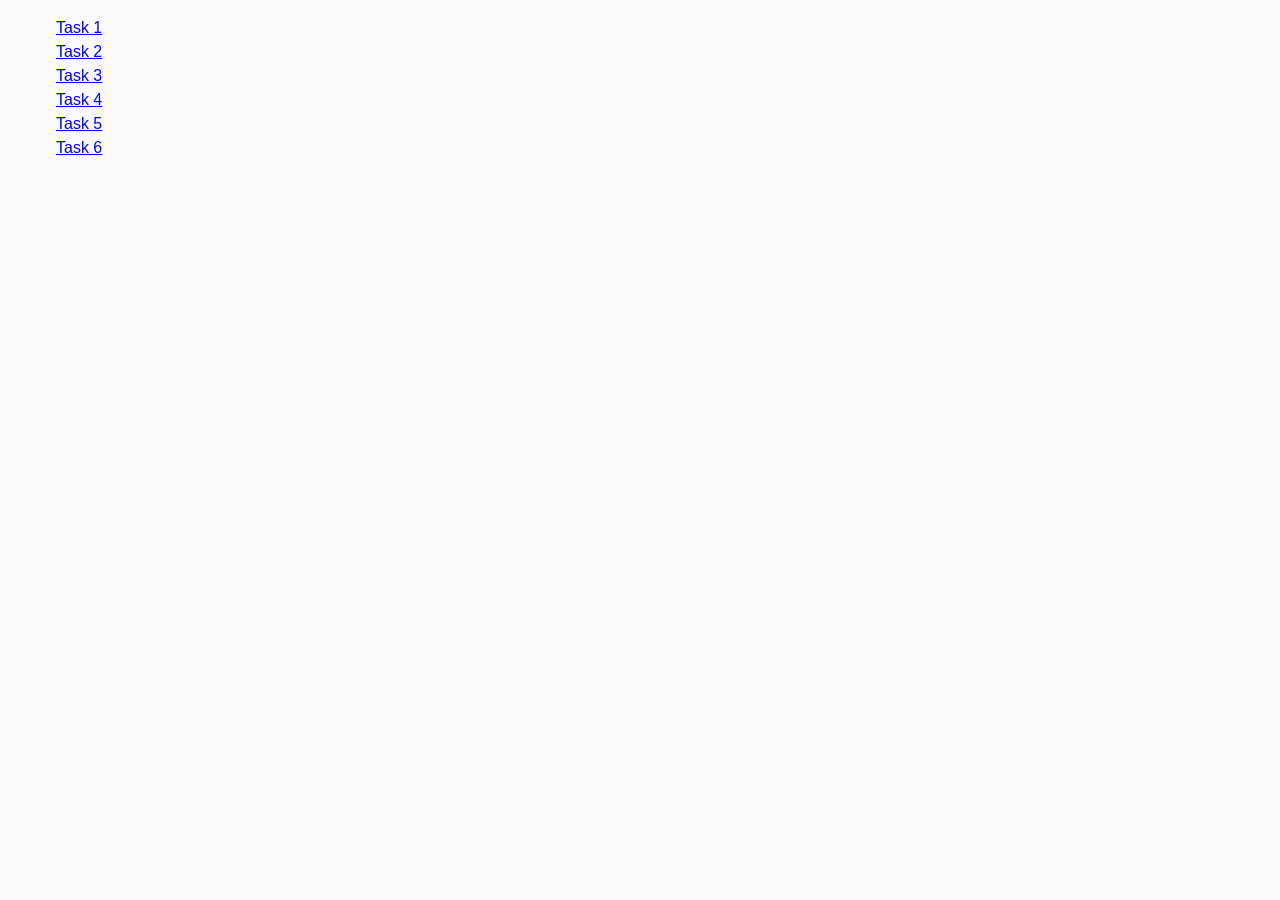
<file: index.html>
<!DOCTYPE html>
<html lang="en">
  <head>
    <meta charset="UTF-8" />
    <meta http-equiv="X-UA-Compatible" content="IE=edge" />
    <meta name="viewport" content="width=device-width, initial-scale=1.0" />
    <title>goit-js-hw-07</title>
    <link rel="stylesheet" href="./css/common.css" />
  </head>
  <body>
    <ul>
      <li><a href="./task-1.html">Task 1</a></li>
      <li><a href="./task-2.html">Task 2</a></li>
      <li><a href="./task-3.html">Task 3</a></li>
      <li><a href="./task-4.html">Task 4</a></li>
      <li><a href="./task-5.html">Task 5</a></li>
      <li><a href="./task-6.html">Task 6</a></li>
    </ul>
  </body>
</html>
</file>
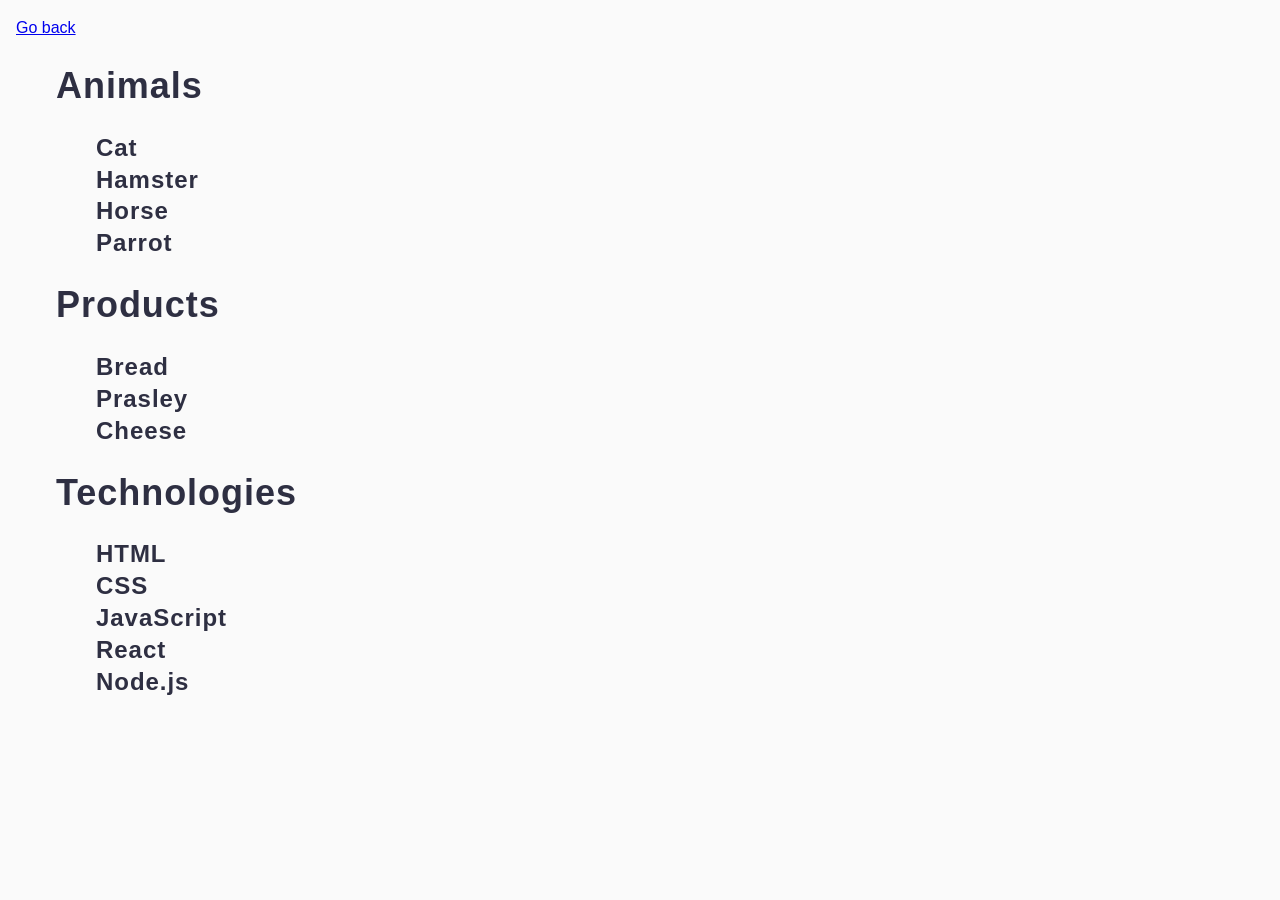
<file: task-1.html>
<!DOCTYPE html>
<html lang="en">
  <head>
    <meta charset="UTF-8" />
    <meta http-equiv="X-UA-Compatible" content="IE=edge" />
    <meta name="viewport" content="width=device-width, initial-scale=1.0" />
    <title>Task 1</title>
    <link rel="stylesheet" href="./css/common.css" />
  </head>
  <body>
    <p><a href="./index.html">Go back</a></p>

    <ul id="categories">
      <li class="item">
        <h2>Animals</h2>

        <ul>
          <li>Cat</li>
          <li>Hamster</li>
          <li>Horse</li>
          <li>Parrot</li>
        </ul>
      </li>
      <li class="item">
        <h2>Products</h2>

        <ul>
          <li>Bread</li>
          <li>Prasley</li>
          <li>Cheese</li>
        </ul>
      </li>
      <li class="item">
        <h2>Technologies</h2>

        <ul>
          <li>HTML</li>
          <li>CSS</li>
          <li>JavaScript</li>
          <li>React</li>
          <li>Node.js</li>
        </ul>
      </li>
    </ul>

    <script src="./js/task-1.js" type="module"></script>
  </body>
</html>
</file>
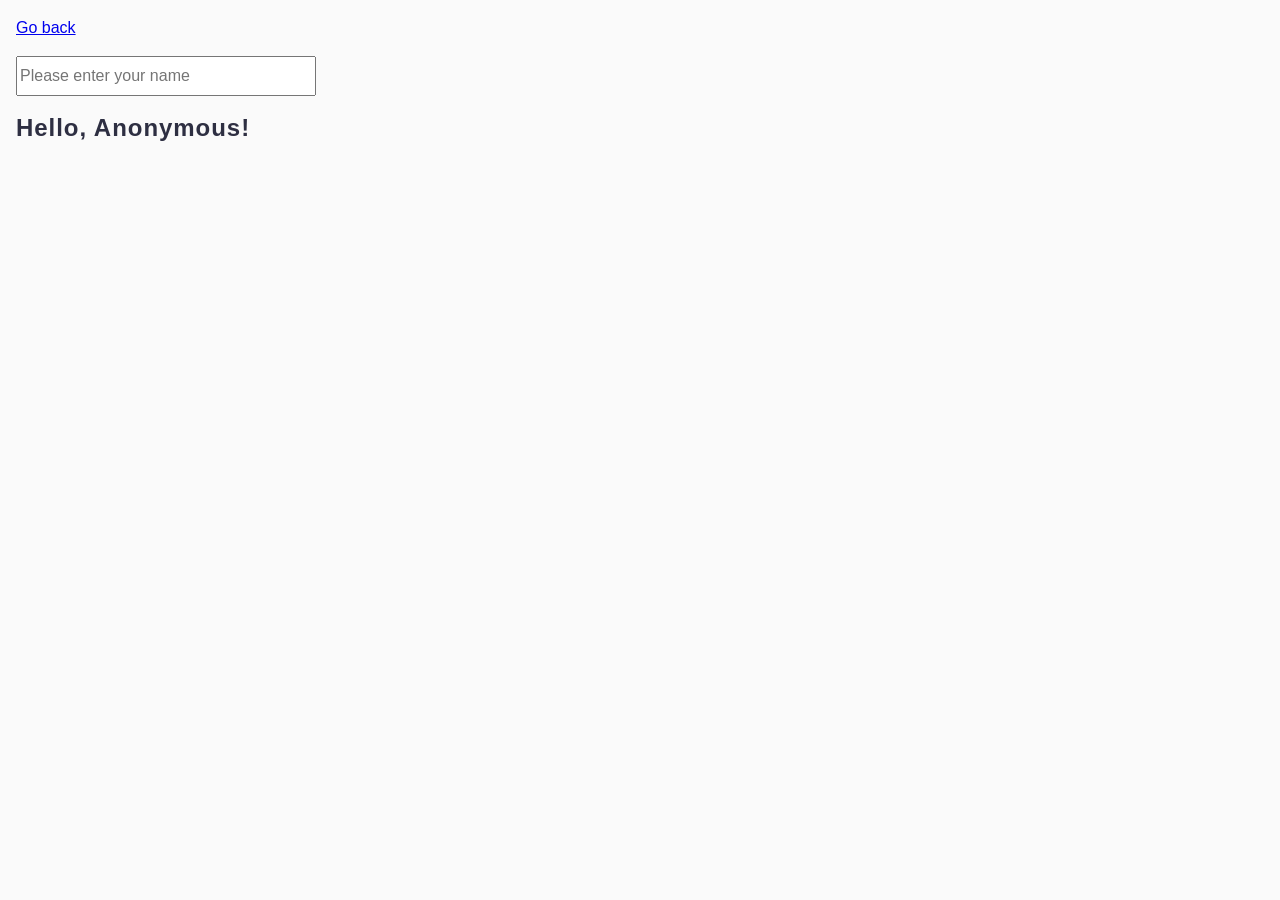
<file: task-3.html>
<!DOCTYPE html>
<html lang="en">
  <head>
    <meta charset="UTF-8" />
    <meta http-equiv="X-UA-Compatible" content="IE=edge" />
    <meta name="viewport" content="width=device-width, initial-scale=1.0" />
    <title>Task 3</title>
    <link rel="stylesheet" href="./css/common.css" />
  </head>
  <body>
    <p><a href="./index.html">Go back</a></p>

    <input type="text" id="name-input" placeholder="Please enter your name" />
    <h1>Hello, <span id="name-output">Anonymous</span>!</h1>

    <script src="./js/task-3.js" type="module"></script>
  </body>
</html>
</file>
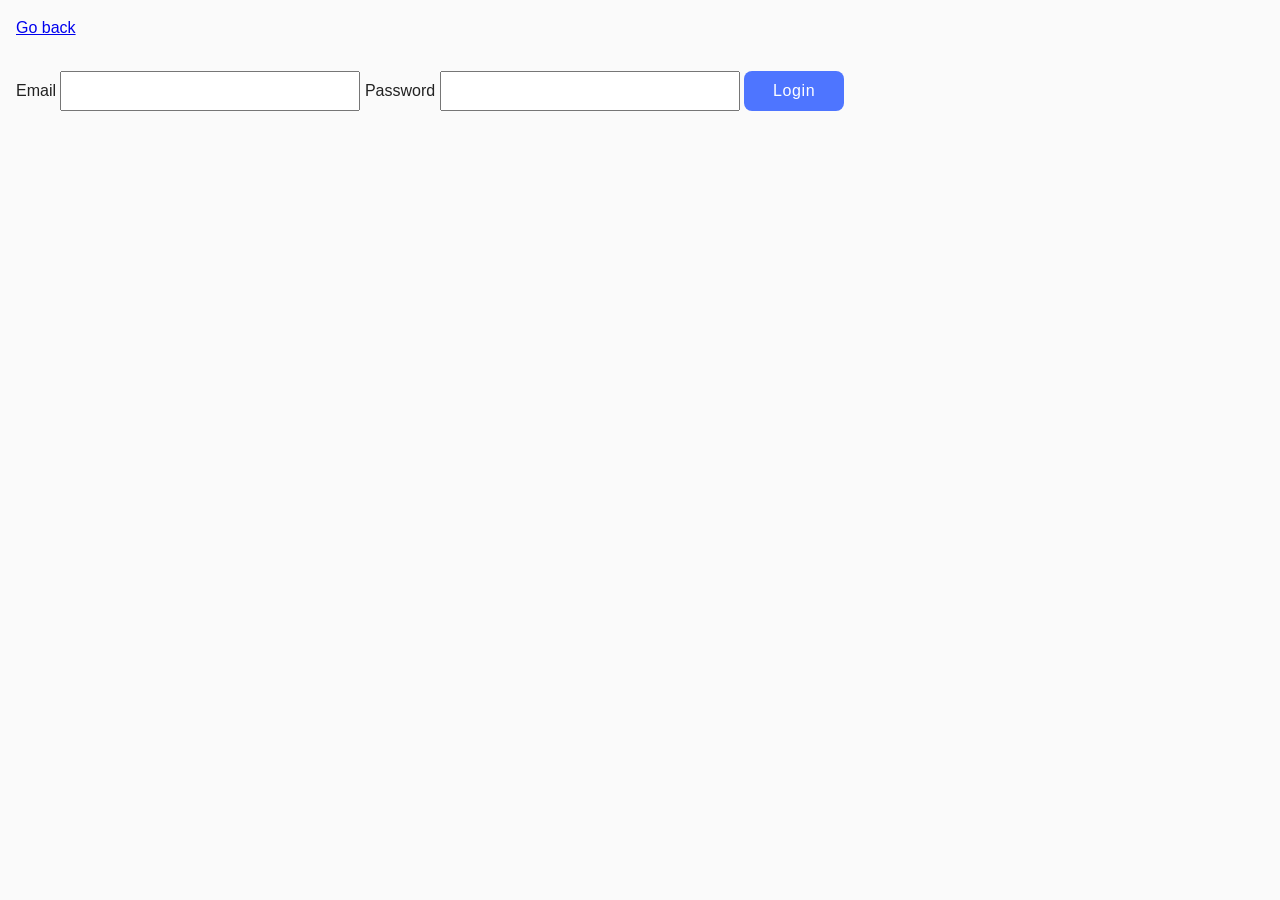
<file: task-4.html>
<!DOCTYPE html>
<html lang="en">
  <head>
    <meta charset="UTF-8" />
    <meta http-equiv="X-UA-Compatible" content="IE=edge" />
    <meta name="viewport" content="width=device-width, initial-scale=1.0" />
    <title>Task 4</title>
    <link rel="stylesheet" href="./css/common.css" />
  </head>
  <body>
    <p><a href="./index.html">Go back</a></p>

    <form class="login-form">
      <label>
        Email
        <input type="email" name="email" />
      </label>
      <label>
        Password
        <input type="password" name="password" />
      </label>
      <button type="submit">Login</button>
    </form>

    <script src="./js/task-4.js" type="module"></script>
  </body>
</html>
</file>
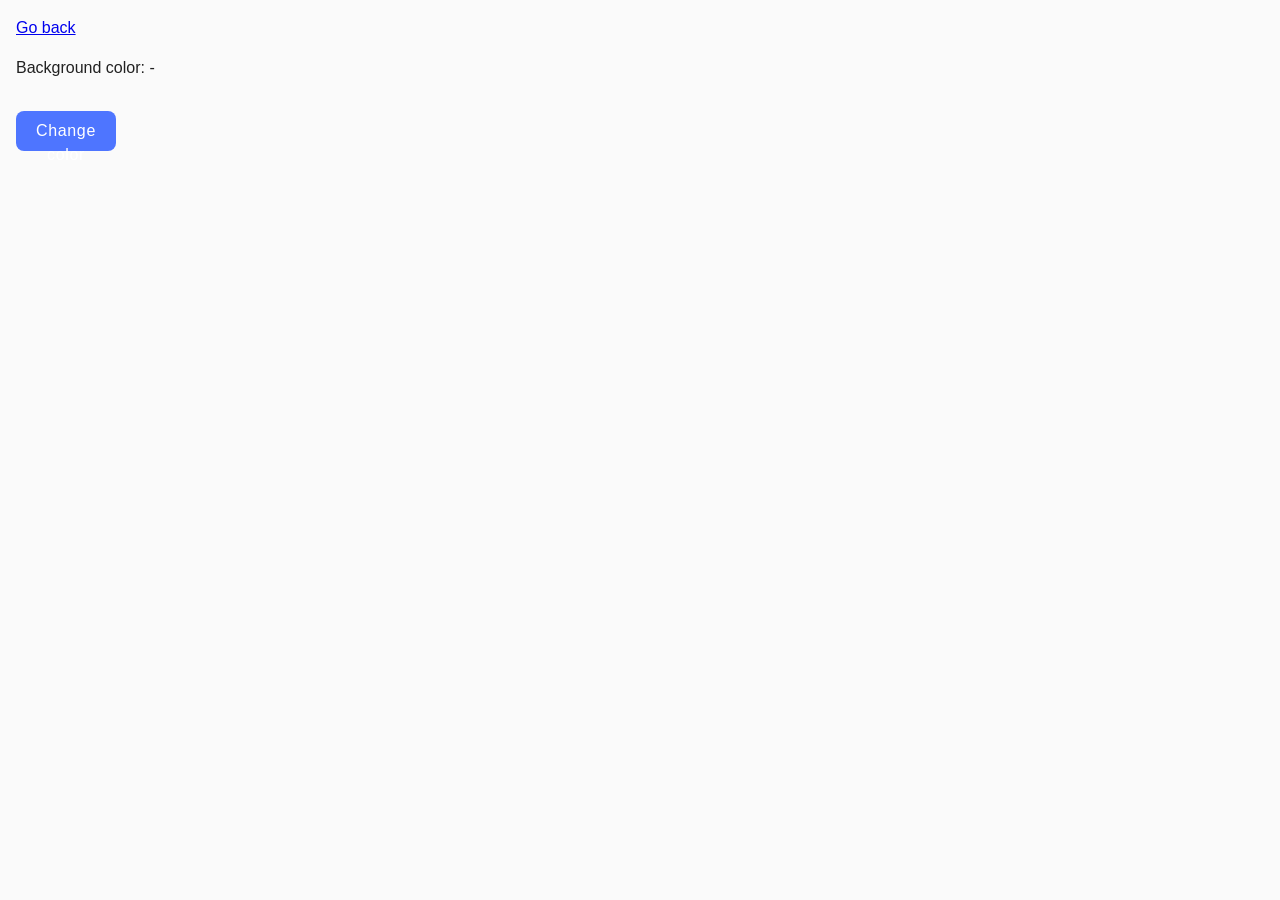
<file: task-5.html>
<!DOCTYPE html>
<html lang="en">
  <head>
    <meta charset="UTF-8" />
    <meta http-equiv="X-UA-Compatible" content="IE=edge" />
    <meta name="viewport" content="width=device-width, initial-scale=1.0" />
    <title>Task 5</title>
    <link rel="stylesheet" href="./css/common.css" />
  </head>
  <body>
    <p><a href="./index.html">Go back</a></p>

    <div class="widget">
      <p>Background color: <span class="color">-</span></p>
      <button type="button" class="change-color">Change color</button>
    </div>

    <script src="./js/task-5.js" type="module"></script>
  </body>
</html>
</file>
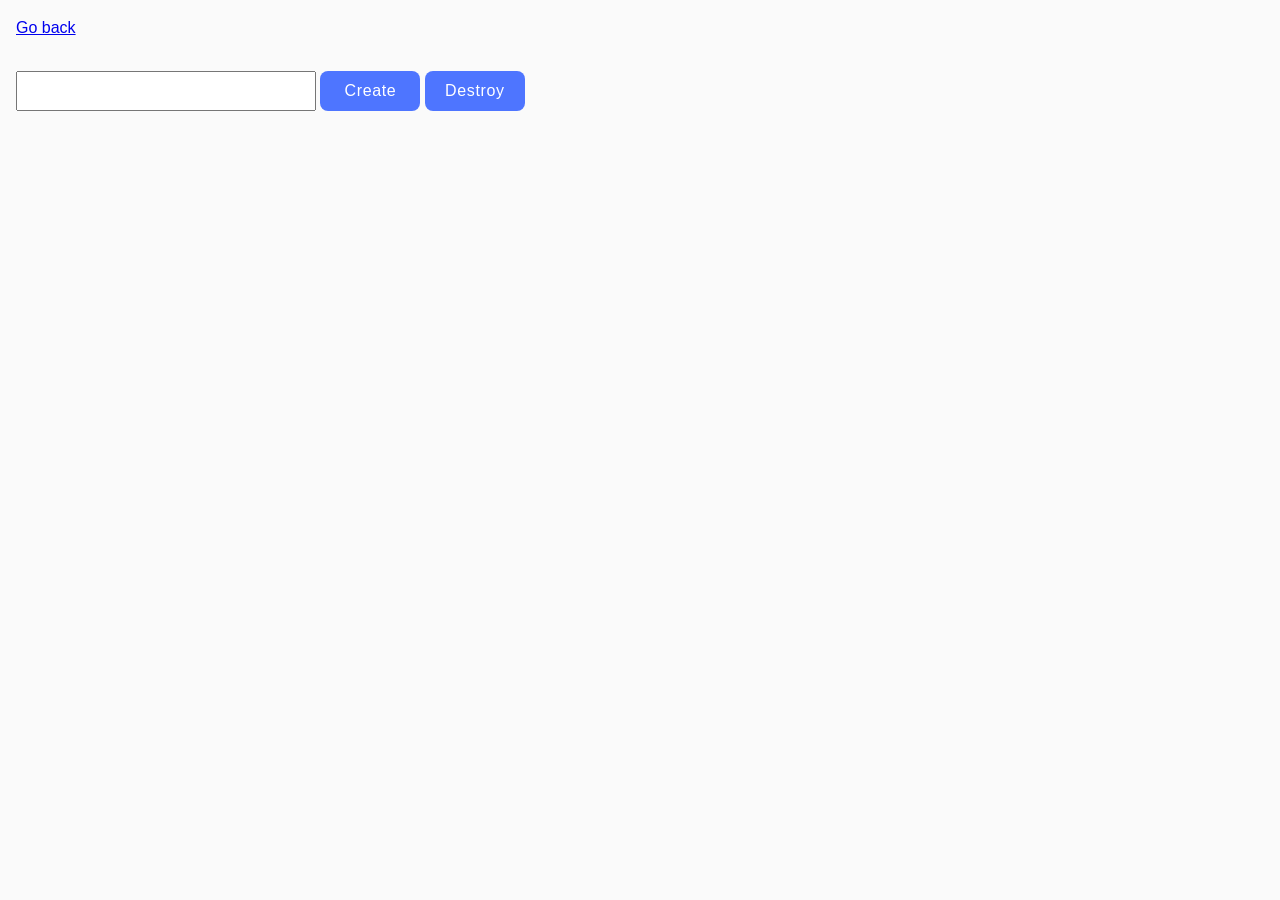
<file: task-6.html>
<!DOCTYPE html>
<html lang="en">
  <head>
    <meta charset="UTF-8" />
    <meta http-equiv="X-UA-Compatible" content="IE=edge" />
    <meta name="viewport" content="width=device-width, initial-scale=1.0" />
    <title>Task 6</title>
    <link rel="stylesheet" href="./css/common.css" />
  </head>
  <body>
    <p><a href="./index.html">Go back</a></p>

    <div id="controls">
      <input type="number" min="1" max="100" step="1" />
      <button type="button" data-create>Create</button>
      <button type="button" data-destroy>Destroy</button>
    </div>

    <div id="boxes"></div>

    <script src="./js/task-6.js" type="module"></script>
  </body>
</html>
</file>
<file: css/common.css>
* {
  box-sizing: border-box;
}

body {
  margin: 16px;
  font-family: -apple-system, BlinkMacSystemFont, 'Segoe UI', Roboto, Oxygen,
    Ubuntu, Cantarell, 'Open Sans', 'Helvetica Neue', sans-serif;
  -webkit-font-smoothing: antialiased;
  -moz-osx-font-smoothing: grayscale;
  background-color: #fafafa;
  color: #212121;
  line-height: 1.5;
}

ul{
  list-style-type: none;
}

.item{
  font-weight: 600;
  font-size: 24px;
  line-height: 133%;
  letter-spacing: 0.04em;
  color: #2e2f42; 
}

.gallery{
  list-style: none;
  display: flex;
  flex-wrap: wrap;
  gap: 15px;
}

input{
  width: 300px;
  height: 40px;
  font-weight: 400;
  font-size: 16px;
  
}

h1{
  font-weight: 600;
  font-size: 24px;
  line-height: 133%;
  letter-spacing: 0.04em;
  color: #2e2f42;
}

button{
  border-radius: 8px;
  padding: 8px 16px;
  width: 100px;
  height: 40px;
  background-color: #4e75ff;
  font-weight: 500;
  font-size: 16px;
  line-height: 150%;
  letter-spacing: 0.04em;
  color: #fff;
  border: none;
  margin-top: 15px;
}
</file>
